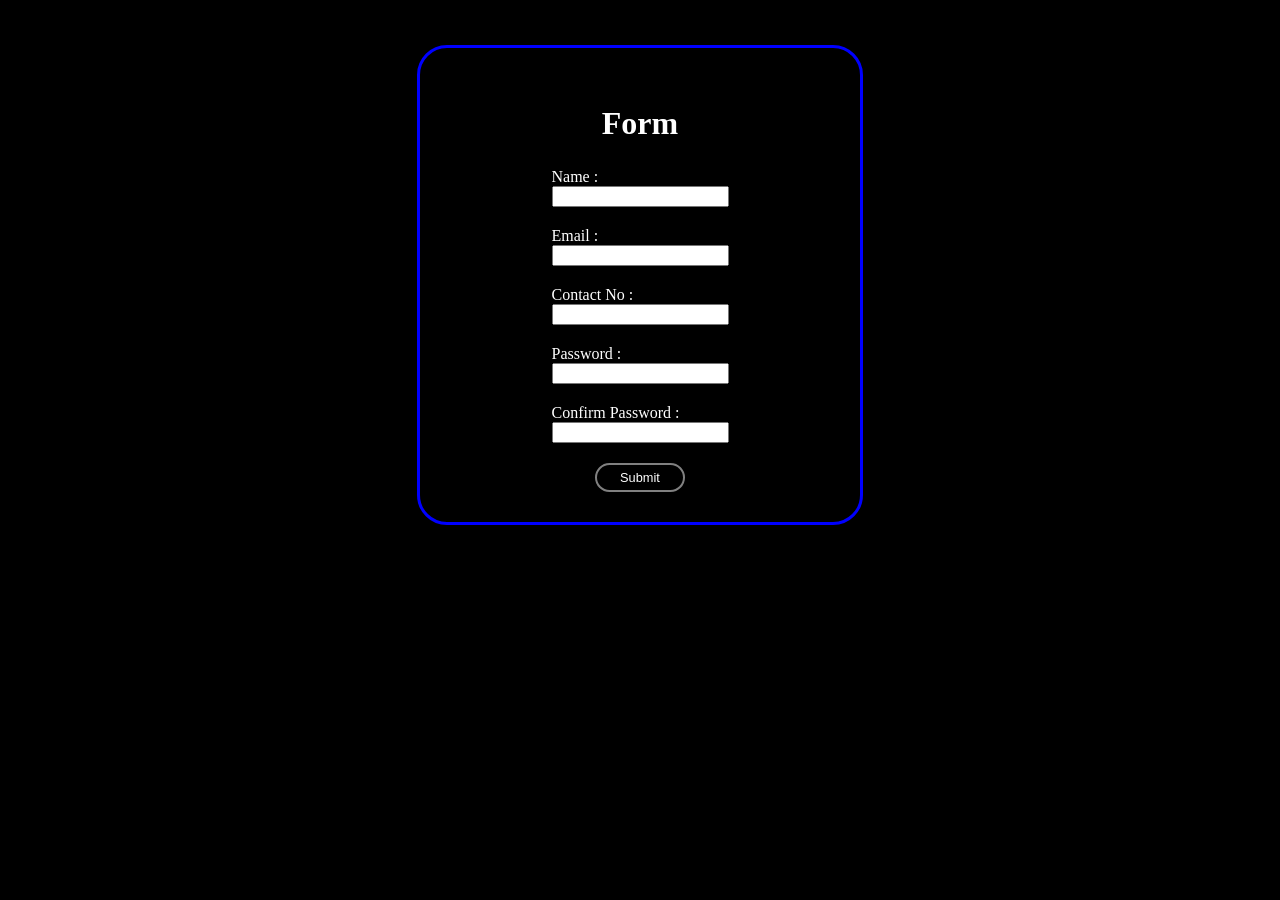
<file: index.html>
<!DOCTYPE html>
<html lang="en">
<head>
  <meta charset="UTF-8">
  <meta name="viewport" content="width=device-width, initial-scale=1.0">
  <link rel="stylesheet" href="style.css">
  <link rel="shortcut icon" href="fav.png" type="image/x-icon">
  <title>Form</title>
</head>
<body>

  <section id="sec1">
   <h2>Form</h2>
  <form action="about.html" onsubmit="return form()">
    <label for="">Name :
    <input type="text" name="" id="n1">
    </label>
   <label for="">Email :
    <input type="email" name="" id="n2">
    </label>
    <label for="">Contact No :
    <input type="text" name="" id="n3">
    </label>
    <label for="">Password :
    <input type="password" name="" id="n4">
    </label>
   <label for="">Confirm Password :
    <input type="password" name="" id="n5">
    </label>
    <button class="sec2" type="submit">Submit</button>
  </form>
  </section>
</body>
<script src="app.js"></script>
</html>
</file>
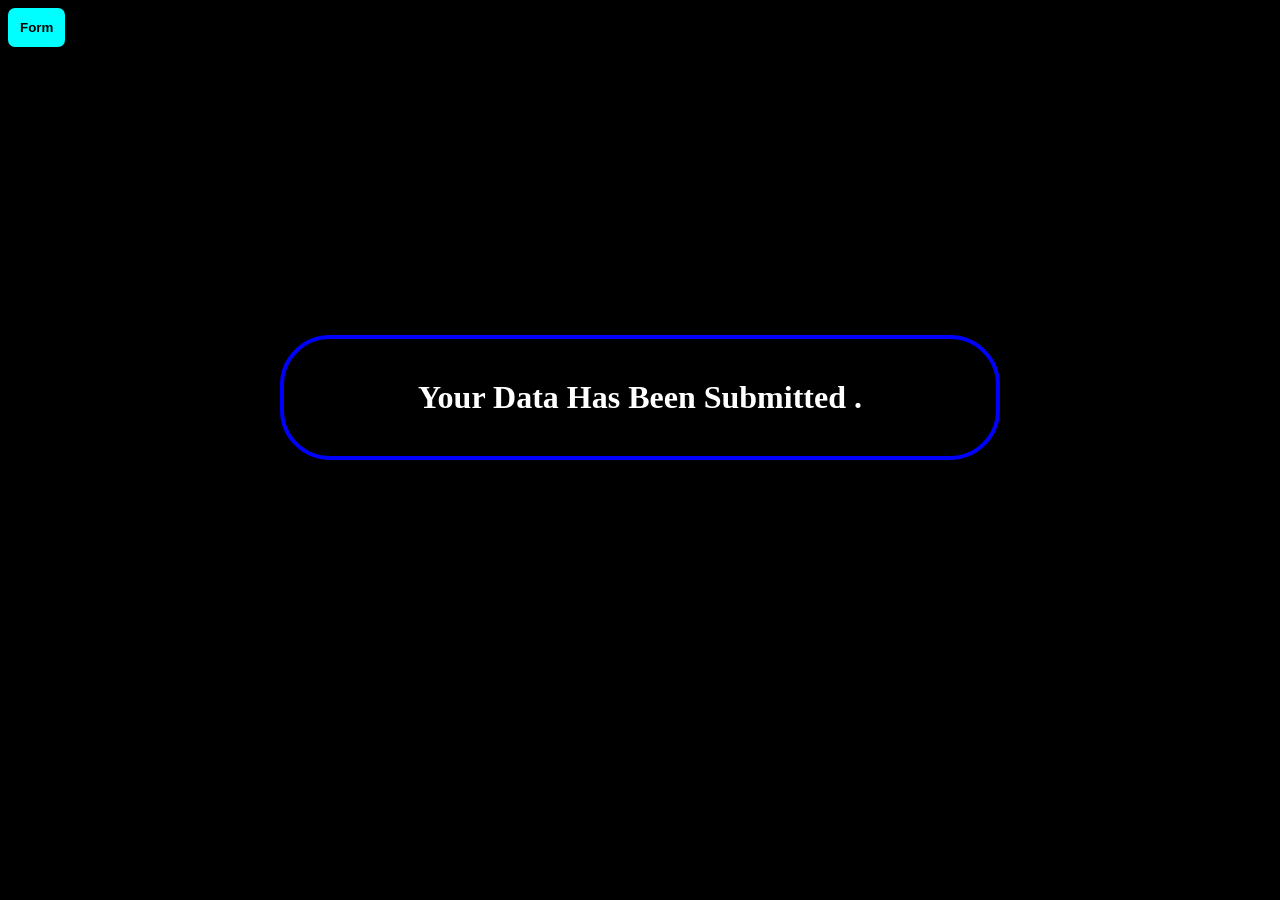
<file: about.html>
<!DOCTYPE html>
<html lang="en">
<head>
  <meta charset="UTF-8">
  <meta name="viewport" content="width=device-width, initial-scale=1.0">
  <link rel="stylesheet" href="style.css">
  <link rel="shortcut icon" href="fav.png" type="image/x-icon">
  <title>Form</title>
</head>
<body>
  
<a href="index.html"><button >Form</button></a>
 <h1>Your Data Has Been Submitted .</h1>
 
</body>
</html>
</file>
<file: style.css>
body{
  background-color: black;
}
#sec1{
  width: 30%;
  display: flex;
  justify-content: center;
  align-items: center;
  flex-direction: column;
  border: 3px solid blue;
  border-radius: 30px;
  margin: 0 auto;
  margin-top: 5vh;
  color: white;
  padding: 30px;
}
form{
  display: flex;
  flex-direction: column;
  gap: 20px;
 
}
label{
  display: flex;
  flex-direction: column;
}
h2{
  font-size: xx-large;
}
.sec2{
  width: 7vw;
  margin: 0 auto;
  padding: 5px;
  font-size: 1vw;
  border: 2px solid  gray;
  background-color: transparent;
  color: white;
  border-radius: 40px;
  transition:background-color 0.5s ease
}
.sec2:hover{
  background-color: blue;
  border: 2px solid  rgb(0, 0, 90);
  cursor: pointer;
}
#sec2{
  width: 100%;
  
}
a button{
  background-color: aqua;
  padding: 10px;
  border-radius: 7px;
  border: 2px solid aqua;
  transition: background-color 0.5s ease;
  font-weight: bold;
}
a button:hover{
cursor: pointer;
background-color: transparent;
border: 2px solid gray;
color: white;
}
h1{
  margin: 0 auto;
  width: 50%;
  padding: 40px;
  border-radius: 50px;
  border: 4px solid blue;
  color: white;
  text-align: center;
  margin-top: 32vh;
  background-color: transparent;
}
</file>
